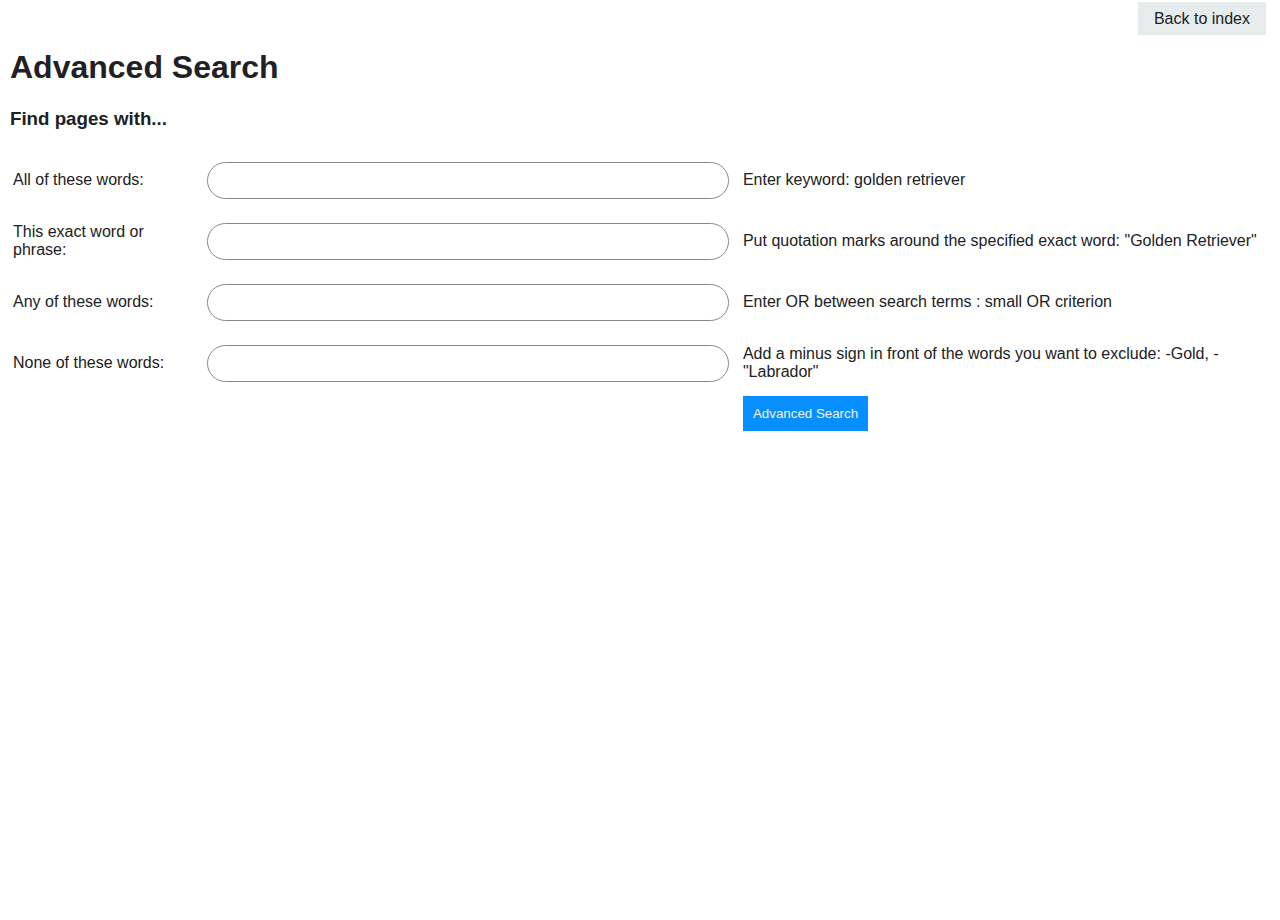
<file: advanced.html>
<!DOCTYPE html>
<html lang="en">
    <head>
        <link rel="stylesheet" href="style.css">
        <title>Google advanced</title>
    </head>
    <body>
        <div class="navbar">
                <a href="index.html">Back to index</a>
        </div>
        <h1>Advanced Search</h1>
        <div>
            <table class="input-table">
                <h3>Find pages with...</h3>
                     <form action="https://google.com/search">
                        <tr>
                            <td>All of these words: </td>
                            <td><input type="text" name="as_q" class="searchbar-adv"> </td>
                            <td>Enter keyword: golden retriever</td>
                        </tr>
                        <tr>
                            <td>This exact word or phrase: </td>
                            <td><input type="text" name="as_epq" class="searchbar-adv"> </td>
                            <td>Put quotation marks around the specified exact word: "Golden Retriever"</td>
                        </tr>
                        <tr>
                            <td>Any of these words: </td>
                            <td><input type="text" name="as_oq" class="searchbar-adv"> </td>
                            <td>Enter OR between search terms : small OR criterion</td>
                        </tr>
                        <tr>
                            <td>None of these words: </td>
                            <td><input type="text" name="as_eq" class="searchbar-adv"> </td>
                            <td>Add a minus sign in front of the words you want to exclude: -Gold, -"Labrador"</td>
                        </tr>
                        <tr>
                            <td></td>
                            <td></td>
                            <td><input type="submit" value="Advanced Search" class="searchbutton-adv"></td>
                        </tr>
                    </form>
            </table>
        </div>
    </body>
</html>
</file>
<file: style.css>
body {
    margin: 10px;
    height: 100vh;
    font-family: Arial, sans-serif;
    color: #202124;
  }
.navbar {
    text-align: right;
}
.navbar a , .searchbutton{
    color: #202124;
    background-color: #e6ecec;
    border-style: none;
    margin: 11px 4px;
    padding: 8px 16px;
}
.navbar a, .navbar a:active, .navbar a:hover, .navbar a:visited, .searchbutton {
    text-decoration: none;
}
.navbar a:active, .navbar a:hover, .searchbutton {
    text-decoration: underline;
}
.searchbar:hover, .searchbar:focus, .searchbutton:hover {
    box-shadow: 0 0 1px 1px #888888;
    outline: none;
}
.searchbar {
    border-color: #888888;
    border-style: solid;
    border-width: 1px;
    border-radius: 20px;
    display: block;
    margin: 10px;
    padding: 10px;
    width: 500px;
}
.searchbutton {
    background-color: #f4f6fa;
    border-style: none;
    color: #0e0d0d;
    text-decoration: none;
    margin-left: 80px;
}
.vertical-center {
    display: flex;
    justify-content: center; 
    align-items: center;
    flex-direction: column;
    margin-top: 150px;
}
.searchbutton-IS {
    background-color: #f4f6fa;
    border-style: none;
    color: #0e0d0d;
    text-decoration: none;
    margin-left: 220px;
    padding: 12px 16px;
}
.searchbar-adv {
    border-color: #888888;
    border-style: solid;
    border-width: 1px;
    border-radius: 20px;
    display: block;
    margin: 10px;
    padding: 10px;
    width: 500px;
}
.searchbutton-adv {
    background-color: #078fff;
    border-style: none;
    color: #f3f2f2;
    text-decoration: none;
    padding: 10px;

}
</file>
